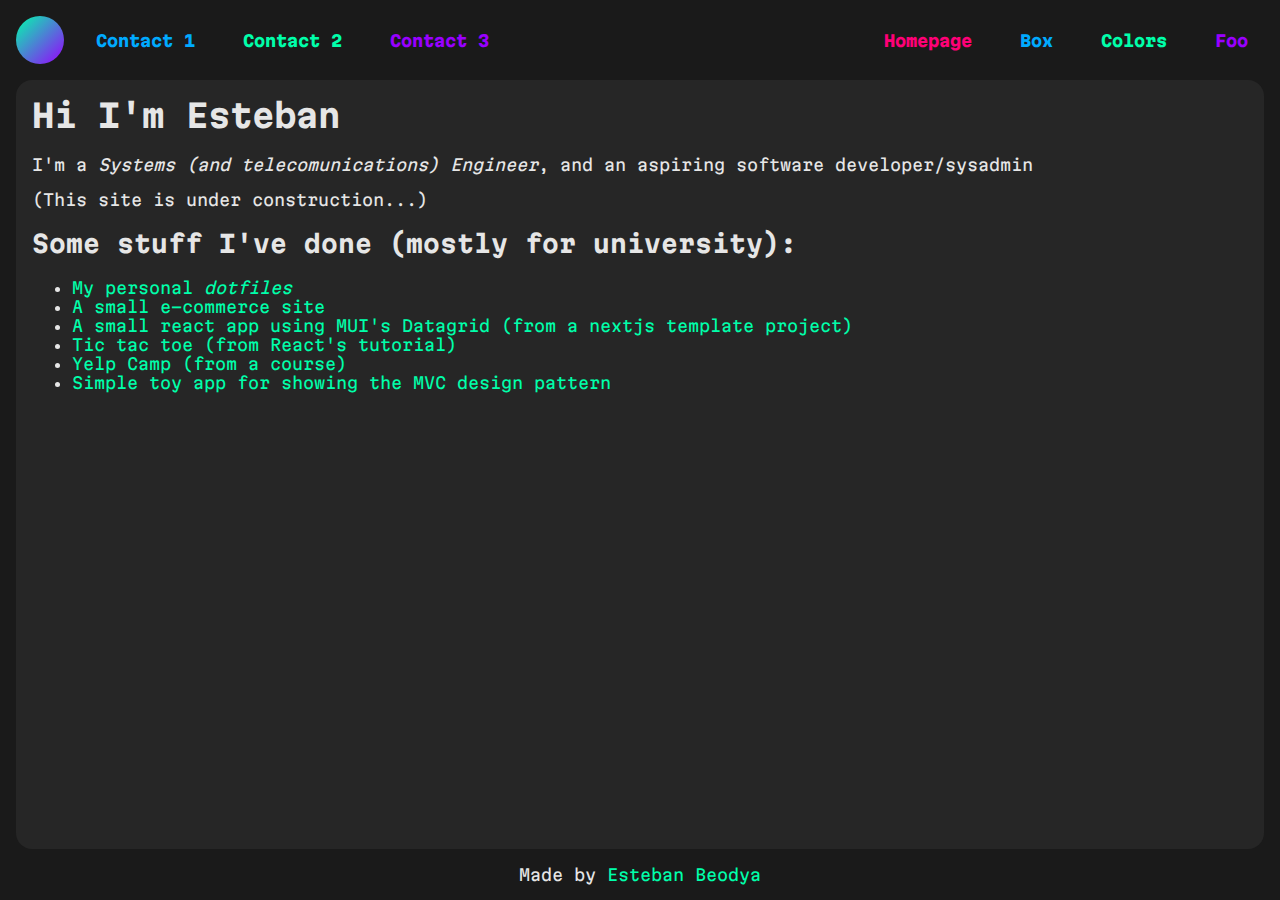
<file: index.html>
<!DOCTYPE html>
<html lang="en">

<head>
	<meta charset="UTF-8">
	<meta name="viewport" content="width=device-width, initial-scale=1.0">
	<link href="styles.css" rel="stylesheet" />
	<title>index</title>
</head>

<body>

	<nav class="navbar">
		<div class="left">
			<div class="logo animate"></div>
			<div class="nav-link animate"><a href="#">Contact 1</a></div>
			<div class="nav-link animate"><a href="#">Contact 2</a></div>
			<div class="nav-link animate"><a href="#">Contact 3</a></div>
		</div>
		<div class="right">
			<div class="nav-link animate"><a href="/index.html">Homepage</a></div>
			<div class="nav-link animate"><a href="/boxes.html">Box</a></div>
			<div class="nav-link animate"><a href="/colors.html">Colors</a></div>
			<div class="nav-link animate"><a href="#">Foo</a></div>
		</div>
	</nav>
	<main>
		<h1>Hi I'm Esteban</h1>
		<p>I'm a <em>Systems (and telecomunications) Engineer</em>, and an aspiring software developer/sysadmin</p>
		<p>(This site is under construction...)</p>

		<h2>Some stuff I've done (mostly for university):</h2>
		<ul>
			<li><a target="_blank" href="https://github.com/oldarkdesu/dots">My personal <em>dotfiles</em></a></li>
			<li><a target="_blank" href="https://ergokeebs.vercel.app/">A small e-commerce site</a></li>
			<li><a target="_blank" href="https://github.com/estebanbedoyazuluaga/mui-takehome">A small react app using MUI's Datagrid (from a nextjs template project)</a></li>
			<li><a target="_blank" href="https://github.com/estebanbedoyazuluaga/ttt-test">Tic tac toe (from React's tutorial)</a></li>
			<li><a target="_blank" href="https://github.com/estebanbedoyazuluaga/yelp-camp">Yelp Camp (from a course)</a></li>
			<li><a target="_blank" href="https://github.com/estebanbedoyazuluaga/mvc-demo">Simple toy app for showing the MVC design pattern</a></li>
		</ul>

		<p hidden> Are you reading this? Lorem ipsum dolor sit, amet consectetur adipisicing elit. Libero doloribus ea dicta nostrum sequi,
			sapiente accusamus cumque eveniet, magni laborum ullam unde impedit dolorum sit aliquid tempora. Iusto
			excepturi nihil soluta fugit cumque quod exercitationem modi repudiandae? Odio distinctio quam modi est
			explicabo vero delectus illo aspernatur, dolores numquam. Optio facere praesentium, possimus esse deleniti
			neque aliquid tempore totam eius nam assumenda culpa delectus eum recusandae, rem nulla dolore reprehenderit
			iure doloribus expedita quod fuga! Odio, dolorem explicabo. Enim consectetur eveniet est nam, omnis sint rem
			ratione ipsa magnam nihil quia pariatur, beatae ab maxime blanditiis neque architecto? Error, praesentium.
			Fuga incidunt possimus sequi sed labore aspernatur laudantium aperiam, porro quas obcaecati quaerat, magnam
			magni! Neque a molestias eligendi doloremque sapiente quas consequuntur minima. Accusamus est, nesciunt
			ipsum eaque odio eos sed accusantium, asperiores enim qui suscipit numquam voluptate molestias porro rem,
			reiciendis ad quisquam architecto placeat atque dicta. Necessitatibus ipsum, esse corporis libero id
			voluptatibus nisi tempora? Corrupti, optio? Vitae officia placeat unde maiores corporis animi, quaerat
			impedit est debitis dolor mollitia labore doloremque iusto molestiae? Commodi nesciunt dolor laborum
			suscipit, amet molestias. Dicta id commodi non quis vel, dolore qui eum labore fugit autem vero incidunt rem
			fugiat nobis pariatur sunt blanditiis veritatis reiciendis nulla harum quidem repudiandae, perspiciatis
			dolorem in! Voluptatum voluptatibus commodi similique fugit nostrum harum perferendis esse, ullam, vel nam,
			facilis id magni omnis dignissimos sint dolores. Odit earum deleniti molestias reprehenderit, atque
			officiis, temporibus cum vel beatae, vero sapiente sed. Corporis delectus tenetur repellendus deserunt
			eveniet officiis architecto consequatur labore magni? Veniam enim ipsa aliquid consequatur dolor doloribus,
			harum velit hic ducimus exercitationem. Modi ipsam iure ipsum repellat impedit ab porro vitae, iusto tenetur
			ad asperiores nam maxime laboriosam fugiat exercitationem omnis error maiores ea magni est? Minima totam
			dolor facilis iure dolorem nostrum quisquam amet, itaque ex impedit odio. Soluta temporibus nulla
			repudiandae cum quibusdam consequuntur magni sapiente, quae ab repellat. Quo facere rem alias libero
			voluptates doloribus similique odio possimus aperiam beatae. Placeat, atque recusandae, optio, itaque unde
			quidem pariatur inventore nulla omnis accusantium temporibus et possimus. Sed numquam reprehenderit aliquam
			possimus, maxime quisquam odio dolorum aspernatur! Consectetur amet numquam omnis in sequi sit perferendis
			repellendus! Illum alias nobis sequi nihil, sunt aliquid hic doloremque reprehenderit magnam voluptas eos
			adipisci fuga consectetur, aspernatur dolore tempore delectus. Modi beatae dolorem, doloribus optio sequi
			voluptate quas. Quibusdam ipsam odio et quam sit esse, reprehenderit ut molestiae recusandae odit sint
			labore doloribus iste, voluptatum possimus minus sunt tenetur ad nisi quia, corporis aut repellendus? Culpa
			ipsum perferendis sunt neque quidem necessitatibus error nostrum id? Nemo nihil quo ex tempore nobis dicta
			neque, itaque saepe, magni corporis quasi? Tempore error placeat, consequuntur harum, assumenda dolor culpa
			beatae excepturi, sint distinctio ad voluptatum neque tenetur similique ea id voluptas temporibus cum.
			Excepturi repellendus vero aut dolorum tempore deleniti voluptates eum mollitia at quam voluptatum
			recusandae, doloremque suscipit, praesentium voluptas illo corrupti ullam? Debitis pariatur ab nisi officiis
			non numquam ratione incidunt delectus eos molestiae. Saepe, iusto odio.</p>

	</main>
	<footer>
		Made by <a href="https://github.com/ebzuluaga">Esteban Beodya</a>
	</footer>
	<script>
		
	</script>
</body>
</file>
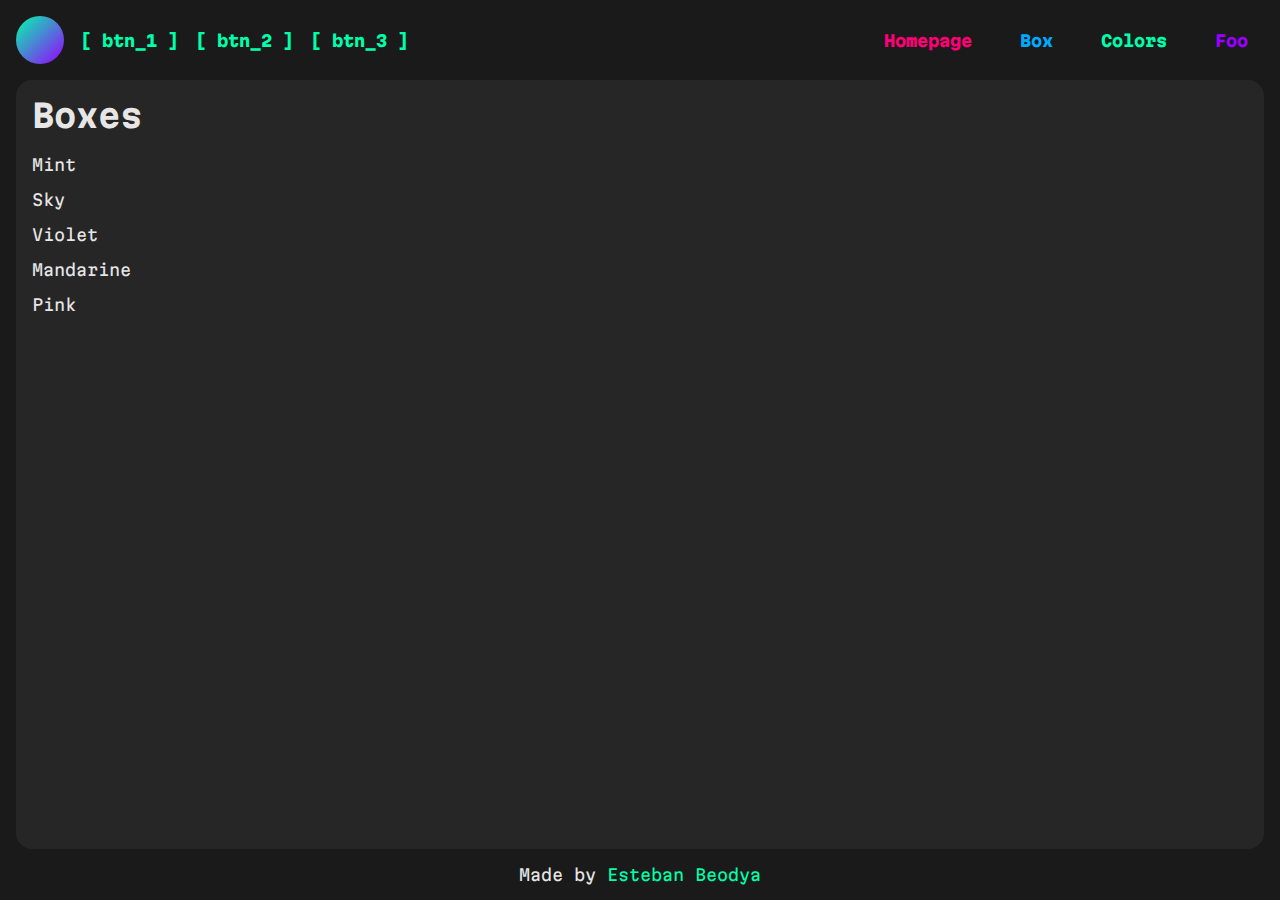
<file: boxes/index.html>
<!DOCTYPE html>
<html lang="en">

<head>
    <meta charset="UTF-8">
    <meta name="viewport" content="width=device-width, initial-scale=1.0">
    <link href="styles.css" rel="stylesheet">
	<script defer src="/script.js"></script>
	<script defer src="/include.js"></script>
    <title>Boxes</title>
</head>

<body>
    <div data-include="navbar"></div>

    <main>
        <h1>Boxes</h1>
        <div id="boxes-container"></div>
    </main>

	<div data-include="footer"></div>

	<script>
		// populate the boxes container
		let str = ''
		const colors = ['mint', 'sky', 'violet', 'mandarine', 'pink']
		for (c of colors) {
			str+=`<div id="box_a" class="item animate" color="${c}"><p>${c.replace(c[0], c[0].toUpperCase())}</p></div>\n`
		}
		document.querySelector('#boxes-container').innerHTML = str
	</script>
</body>

</html>
</file>
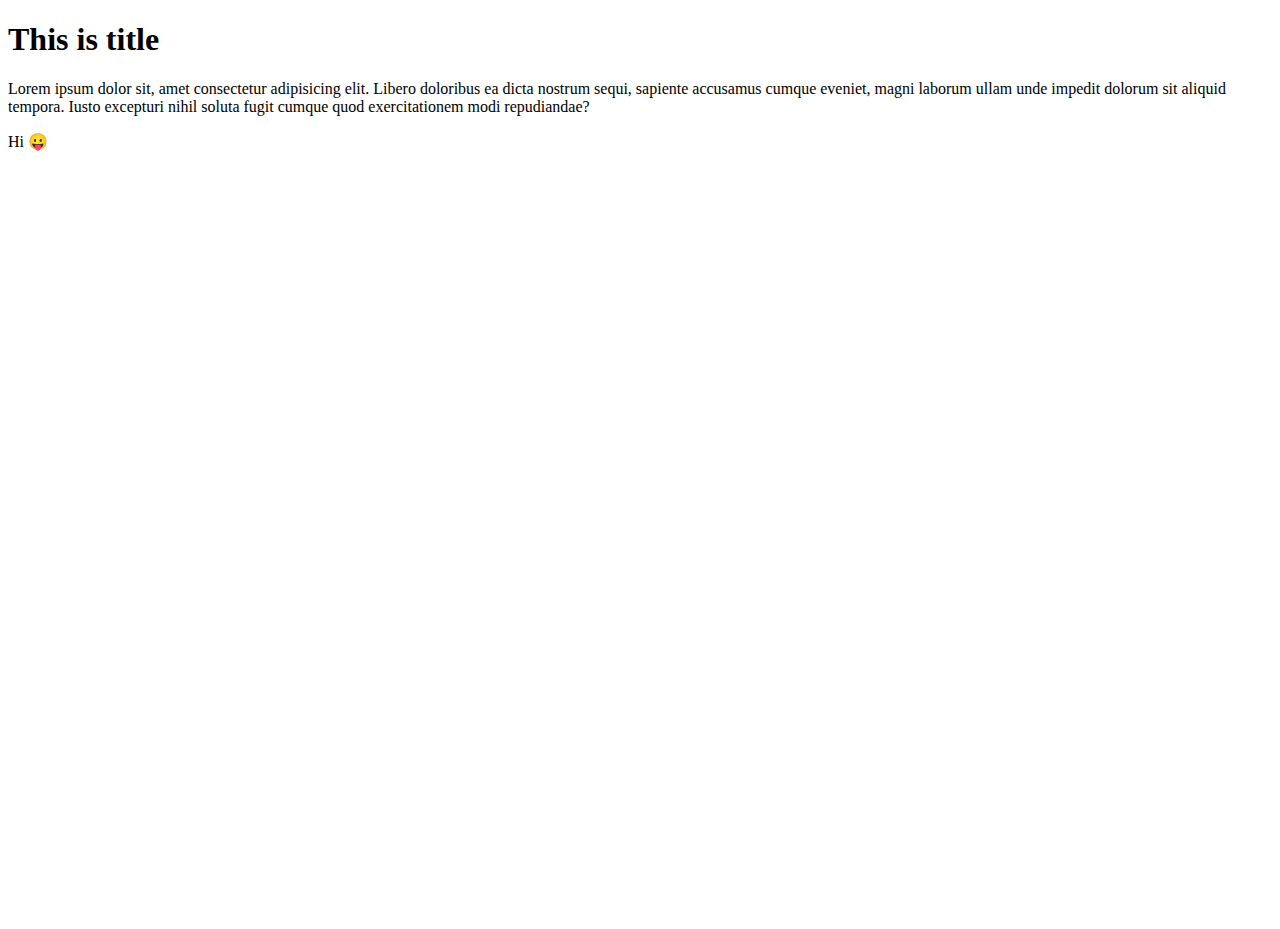
<file: foo/index.html>
<!DOCTYPE html>
<html lang="">

<head>
	<meta charset="utf-8" />
	<title></title>
	<style>
		body {
			min-height: 100vh;
			box-sizing: border-box;
		}
	</style>
</head>

<body>
	<header>
		<h1>This is title</h1>
	</header>
	<p>
		Lorem ipsum dolor sit, amet consectetur adipisicing elit. Libero
		doloribus ea dicta nostrum sequi, sapiente accusamus cumque
		eveniet, magni laborum ullam unde impedit dolorum sit aliquid
		tempora. Iusto excepturi nihil soluta fugit cumque quod
		exercitationem modi repudiandae?
	</p>
	<main>
	</main>
	<footer>Hi 😛</footer>
</body>

</html>
</file>
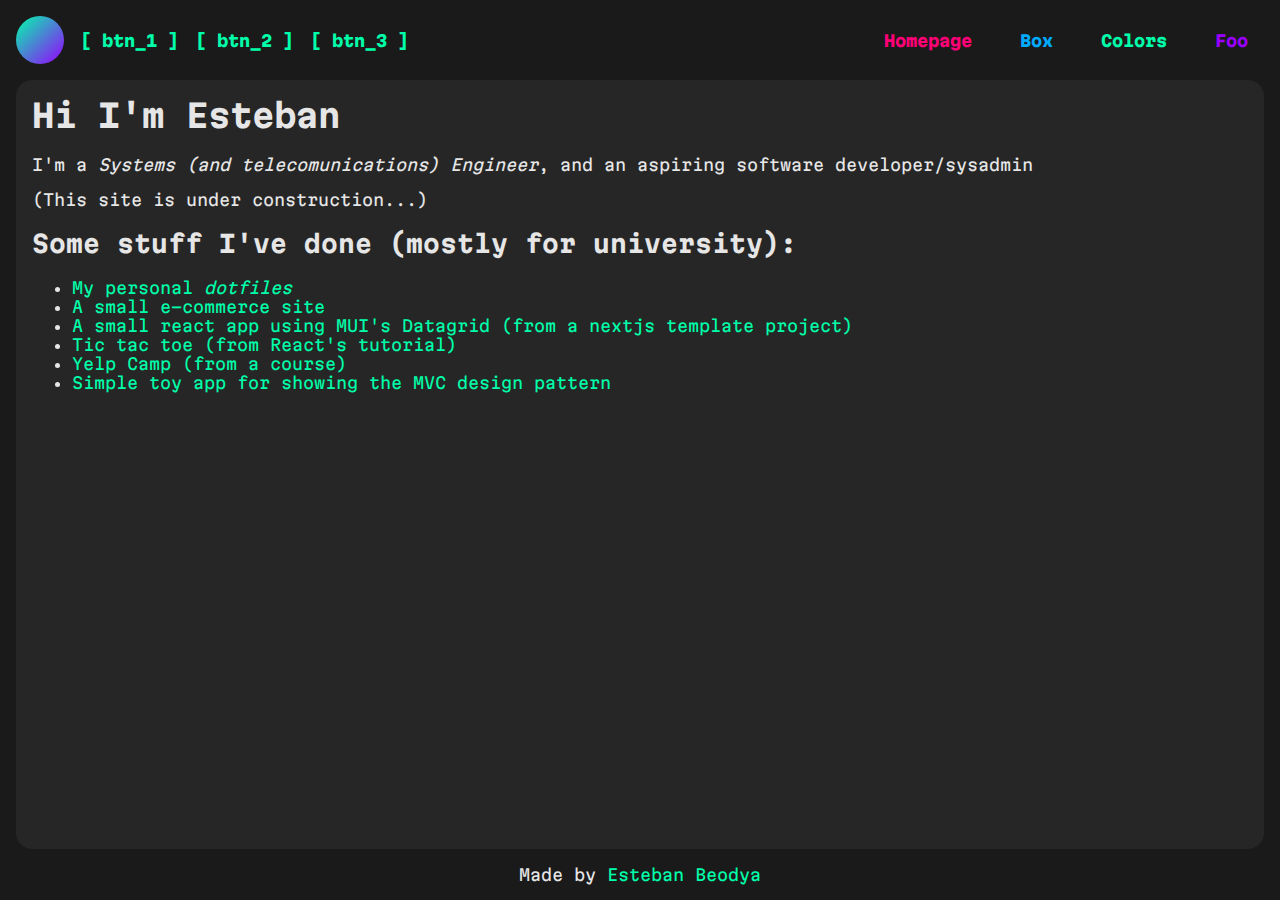
<file: site/index.html>
<!DOCTYPE html>
<html lang="en">

<head>
	<meta charset="UTF-8">
	<meta name="viewport" content="width=device-width, initial-scale=1.0">
	<link href="styles.css" rel="stylesheet">
	<script defer src="./script.js"></script>
	<script defer src="./include.js"></script>
	<title>Index</title>
</head>

<body>

	<div data-include="navbar"></div>
	<main>
		<h1>Hi I'm Esteban</h1>
		<p>I'm a <em>Systems (and telecomunications) Engineer</em>, and an aspiring software developer/sysadmin</p>
		<p>(This site is under construction...)</p>

		<h2>Some stuff I've done (mostly for university):</h2>
		<ul>
			<li><a target="_blank" href="https://github.com/oldarkdesu/dots">My personal <em>dotfiles</em></a></li>
			<li><a target="_blank" href="https://ergokeebs.vercel.app/">A small e-commerce site</a></li>
			<li><a target="_blank" href="https://github.com/estebanbedoyazuluaga/mui-takehome">A small react app using MUI's Datagrid (from a nextjs template project)</a></li>
			<li><a target="_blank" href="https://github.com/estebanbedoyazuluaga/ttt-test">Tic tac toe (from React's tutorial)</a></li>
			<li><a target="_blank" href="https://github.com/estebanbedoyazuluaga/yelp-camp">Yelp Camp (from a course)</a></li>
			<li><a target="_blank" href="https://github.com/estebanbedoyazuluaga/mvc-demo">Simple toy app for showing the MVC design pattern</a></li>
		</ul>

		<p id="lorem-ipsum" hidden> Are you reading this? Lorem ipsum dolor sit, amet consectetur adipisicing elit. Libero doloribus ea dicta nostrum sequi,
			sapiente accusamus cumque eveniet, magni laborum ullam unde impedit dolorum sit aliquid tempora. Iusto
			excepturi nihil soluta fugit cumque quod exercitationem modi repudiandae? Odio distinctio quam modi est
			explicabo vero delectus illo aspernatur, dolores numquam. Optio facere praesentium, possimus esse deleniti
			neque aliquid tempore totam eius nam assumenda culpa delectus eum recusandae, rem nulla dolore reprehenderit
			iure doloribus expedita quod fuga! Odio, dolorem explicabo. Enim consectetur eveniet est nam, omnis sint rem
			ratione ipsa magnam nihil quia pariatur, beatae ab maxime blanditiis neque architecto? Error, praesentium.
			Fuga incidunt possimus sequi sed labore aspernatur laudantium aperiam, porro quas obcaecati quaerat, magnam
			magni! Neque a molestias eligendi doloremque sapiente quas consequuntur minima. Accusamus est, nesciunt
			ipsum eaque odio eos sed accusantium, asperiores enim qui suscipit numquam voluptate molestias porro rem,
			reiciendis ad quisquam architecto placeat atque dicta. Necessitatibus ipsum, esse corporis libero id
			voluptatibus nisi tempora? Corrupti, optio? Vitae officia placeat unde maiores corporis animi, quaerat
			impedit est debitis dolor mollitia labore doloremque iusto molestiae? Commodi nesciunt dolor laborum
			suscipit, amet molestias. Dicta id commodi non quis vel, dolore qui eum labore fugit autem vero incidunt rem
			fugiat nobis pariatur sunt blanditiis veritatis reiciendis nulla harum quidem repudiandae, perspiciatis
			dolorem in! Voluptatum voluptatibus commodi similique fugit nostrum harum perferendis esse, ullam, vel nam,
			facilis id magni omnis dignissimos sint dolores. Odit earum deleniti molestias reprehenderit, atque
			officiis, temporibus cum vel beatae, vero sapiente sed. Corporis delectus tenetur repellendus deserunt
			eveniet officiis architecto consequatur labore magni? Veniam enim ipsa aliquid consequatur dolor doloribus,
			harum velit hic ducimus exercitationem. Modi ipsam iure ipsum repellat impedit ab porro vitae, iusto tenetur
			ad asperiores nam maxime laboriosam fugiat exercitationem omnis error maiores ea magni est? Minima totam
			dolor facilis iure dolorem nostrum quisquam amet, itaque ex impedit odio. Soluta temporibus nulla
			repudiandae cum quibusdam consequuntur magni sapiente, quae ab repellat. Quo facere rem alias libero
			voluptates doloribus similique odio possimus aperiam beatae. Placeat, atque recusandae, optio, itaque unde
			quidem pariatur inventore nulla omnis accusantium temporibus et possimus. Sed numquam reprehenderit aliquam
			possimus, maxime quisquam odio dolorum aspernatur! Consectetur amet numquam omnis in sequi sit perferendis
			repellendus! Illum alias nobis sequi nihil, sunt aliquid hic doloremque reprehenderit magnam voluptas eos
			adipisci fuga consectetur, aspernatur dolore tempore delectus. Modi beatae dolorem, doloribus optio sequi
			voluptate quas. Quibusdam ipsam odio et quam sit esse, reprehenderit ut molestiae recusandae odit sint
			labore doloribus iste, voluptatum possimus minus sunt tenetur ad nisi quia, corporis aut repellendus? Culpa
			ipsum perferendis sunt neque quidem necessitatibus error nostrum id? Nemo nihil quo ex tempore nobis dicta
			neque, itaque saepe, magni corporis quasi? Tempore error placeat, consequuntur harum, assumenda dolor culpa
			beatae excepturi, sint distinctio ad voluptatum neque tenetur similique ea id voluptas temporibus cum.
			Excepturi repellendus vero aut dolorum tempore deleniti voluptates eum mollitia at quam voluptatum
			recusandae, doloremque suscipit, praesentium voluptas illo corrupti ullam? Debitis pariatur ab nisi officiis
			non numquam ratione incidunt delectus eos molestiae. Saepe, iusto odio.</p>

	</main>
	<div data-include="footer"></div>
</body>
</file>
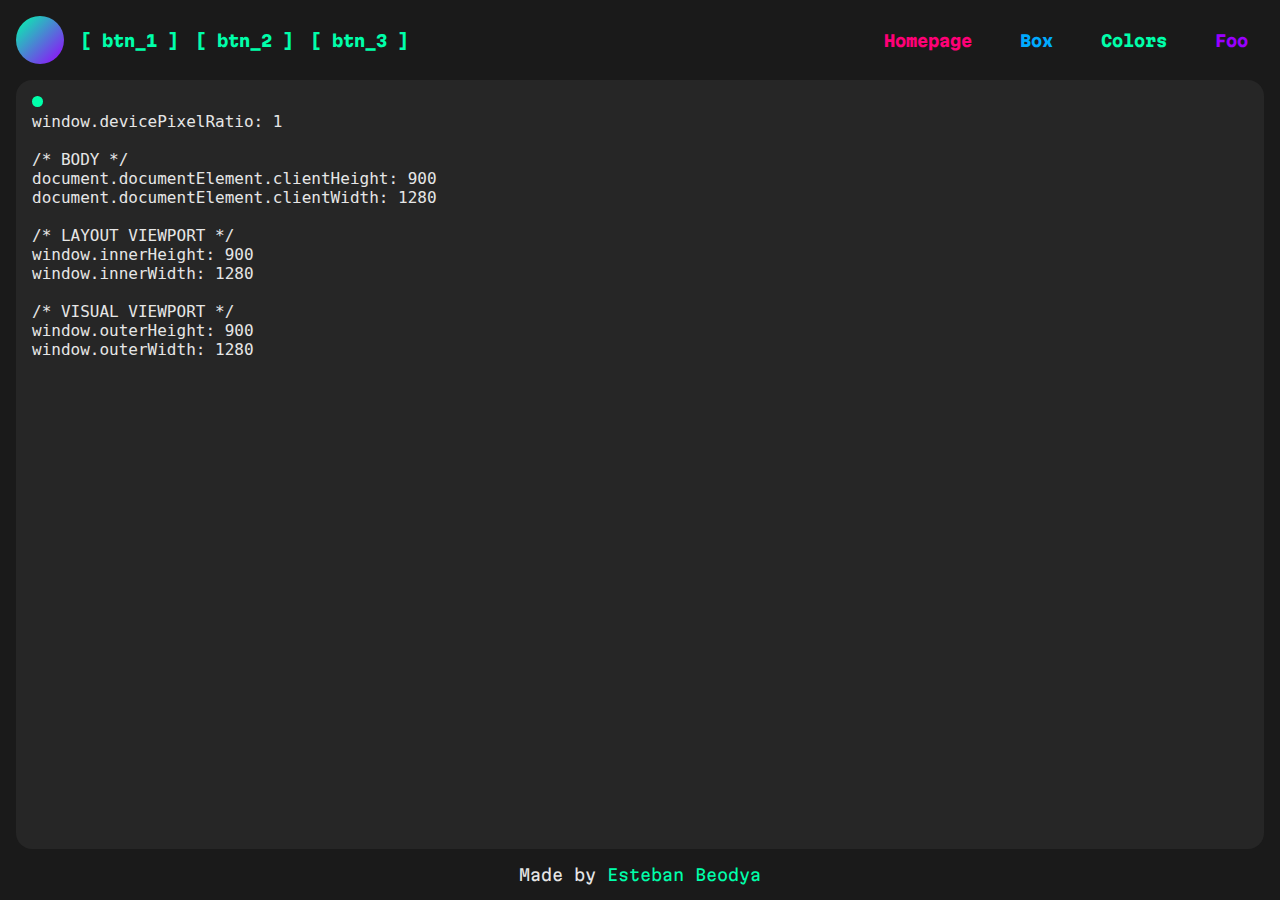
<file: test/index.html>
<!DOCTYPE html>
<html lang="en">

<head>
	<meta charset="UTF-8">
	<meta name="viewport" content="width=device-width, initial-scale=1.0">
	<link href="style.css" rel="stylesheet">
	<script defer src="script.js"></script>
	<!-- for the divs with data-include property -->
	<script defer src="/include.js"></script>
	<title>Index</title>
</head>

<body>
	<div data-include="navbar"></div>
	<main>
		<div id="blinking-dot"></div>
		<pre id="disp"></pre>
	</main>
	<div data-include="footer"></div>
</body>
</file>
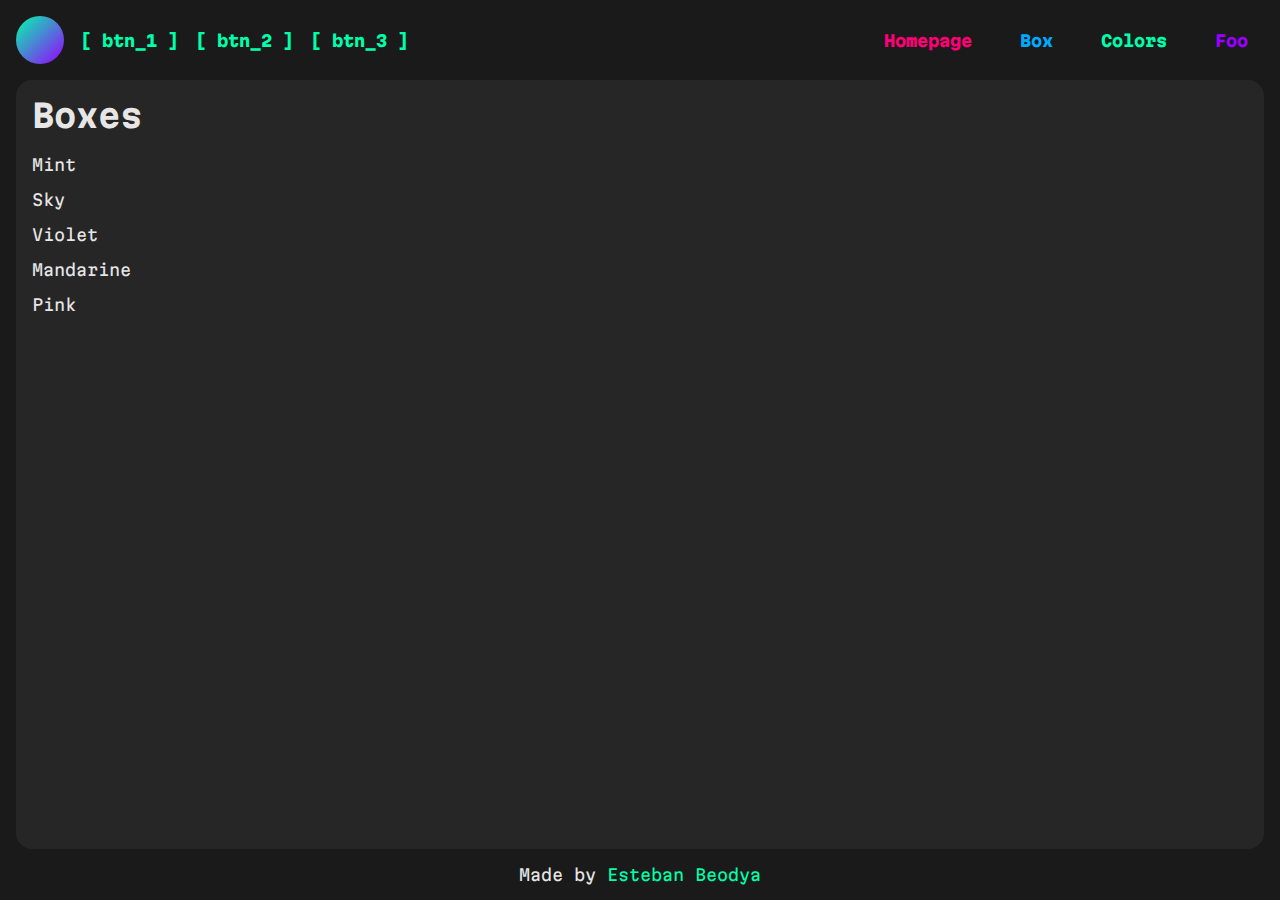
<file: boxes.html>
<!DOCTYPE html>
<html lang="en">

<head>
    <meta charset="UTF-8">
    <meta name="viewport" content="width=device-width, initial-scale=1.0">
    <link href="styles.css" rel="stylesheet">
	<script defer src="/script.js"></script>
	<script defer src="/include.js"></script>
    <title>Boxes</title>
</head>

<body>

    <div data-include="navbar"></div>

    <main>
        <h1>Boxes</h1>
        <div id="boxes-container"></div>
    </main>

	<div data-include="footer"></div>

	<script>
		// populate the boxes container
		let str = ''
		const colors = ['mint', 'sky', 'violet', 'mandarine', 'pink']
		for (c of colors) {
			str+=`<div id="box_a" class="item animate" color="${c}"><p>${c.replace(c[0], c[0].toUpperCase())}</p></div>\n`
		}
		document.querySelector('#boxes-container').innerHTML = str
	</script>
</body>

</html>
</file>
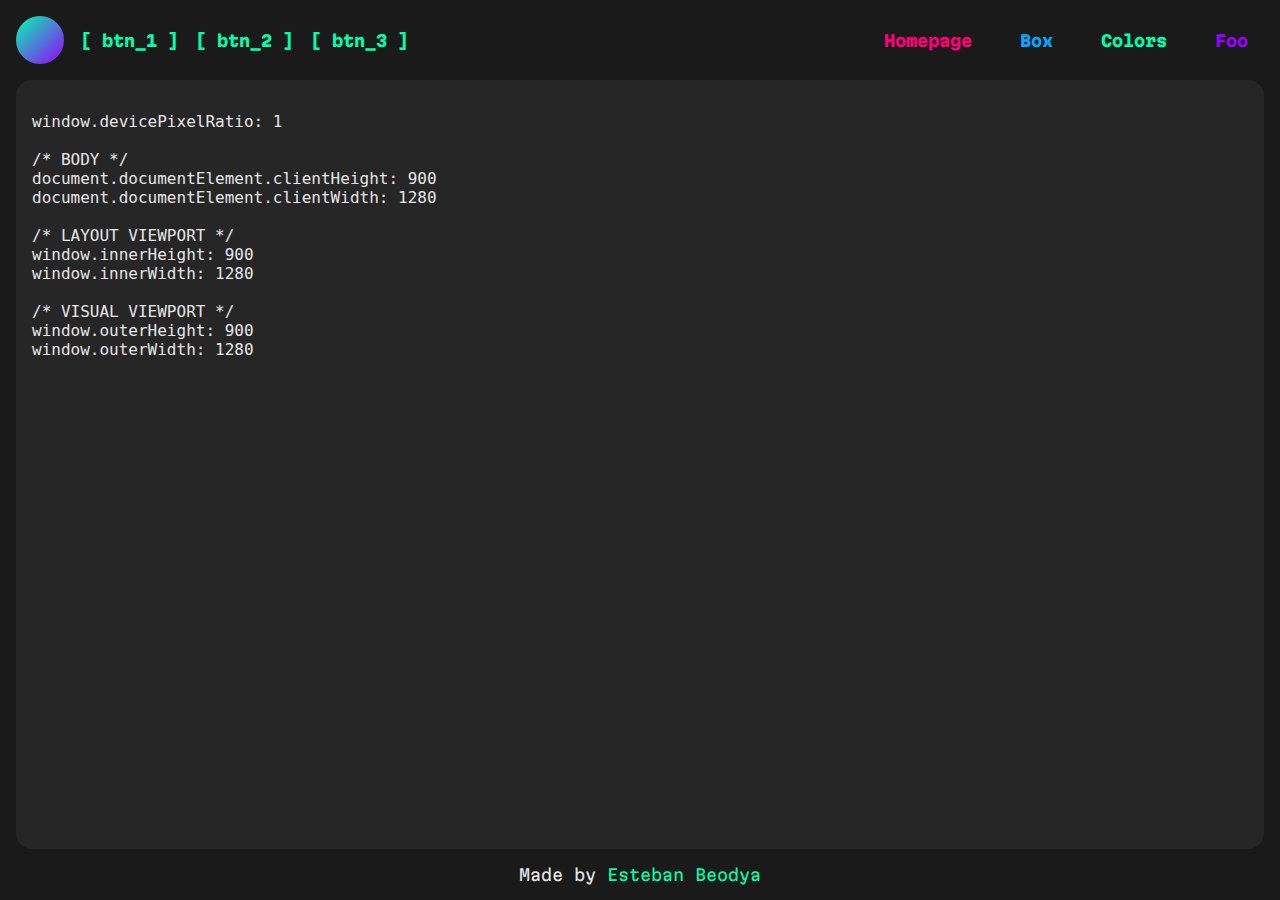
<file: foo.html>
<!DOCTYPE html>
<html lang="en">

<head>
	<meta charset="UTF-8">
	<meta name="viewport" content="width=device-width, initial-scale=1.0">
	<link href="styles.css" rel="stylesheet">
	<script defer src="./script.js"></script>
	<script defer src="./include.js"></script>
	<script defer src="foo.js"></script>
	<title>Index</title>
</head>

<body>
	<div data-include="navbar"></div>
	<main>
		<div id="blinking-dot"></div>
		<pre id="disp"></pre>
	</main>
	<div data-include="footer"></div>
</body>
</file>
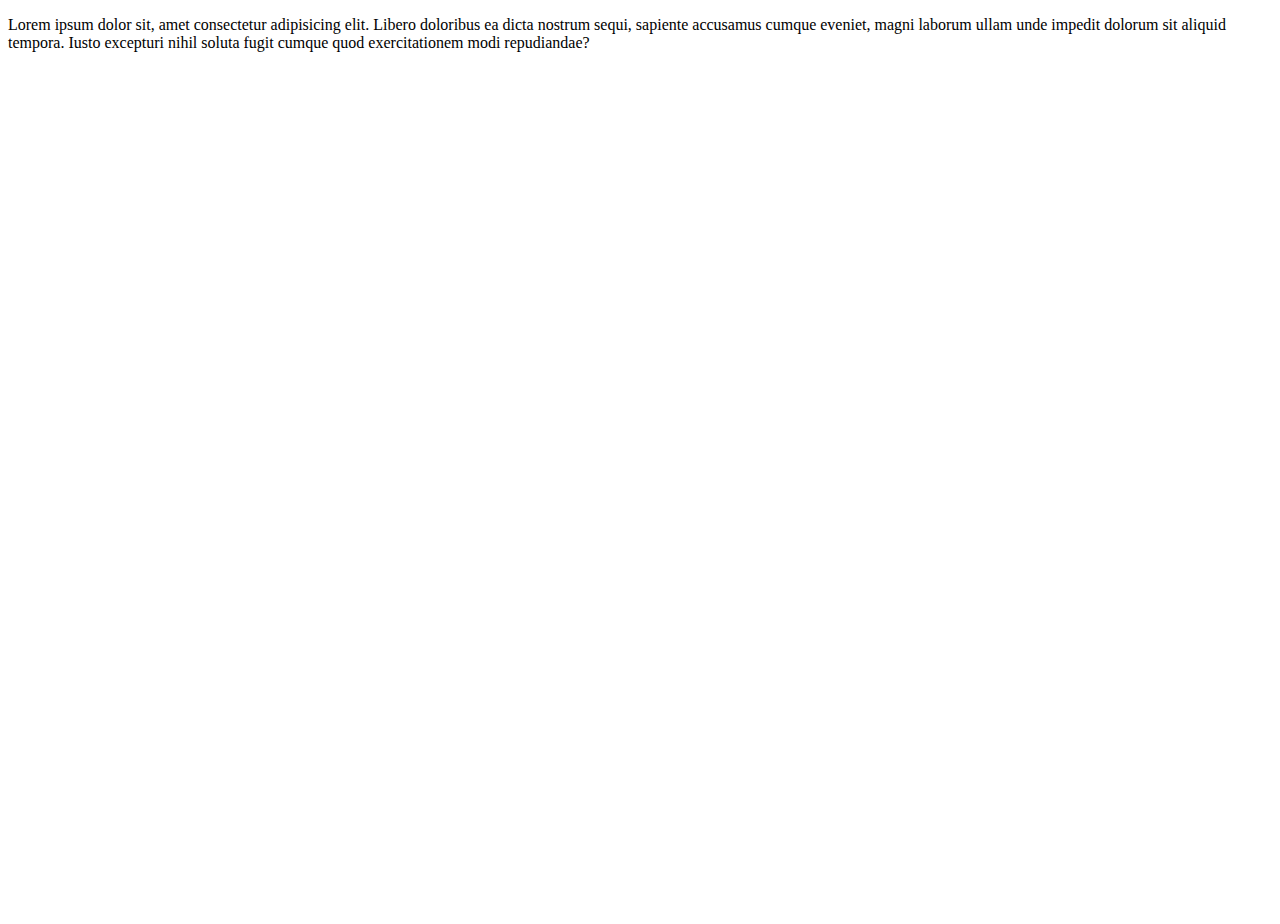
<file: test.html>
<!DOCTYPE html>
<html lang="">

<head>
	<meta charset="utf-8" />
	<title></title>
	<style>
		html {  }
		body { min-height: 100vh; box-sizing: border-box; }
	</style>
</head>

<body>
	<!-- <header>
		<h1>This is title</h1>
	</header> -->
	<p>
		Lorem ipsum dolor sit, amet consectetur adipisicing elit. Libero
		doloribus ea dicta nostrum sequi, sapiente accusamus cumque
		eveniet, magni laborum ullam unde impedit dolorum sit aliquid
		tempora. Iusto excepturi nihil soluta fugit cumque quod
		exercitationem modi repudiandae?
	</p>
	<!-- <main>
	</main>
	<footer>Hi 😛</footer> -->
</body>

</html>
</file>
<file: styles.css>
@import url('https://fonts.googleapis.com/css2?family=Martian+Mono:wght@100..800&display=swap');

:root {
	--color-light: hsl(0, 0%, 90%);
	--color-dark: hsl(0, 0%, 15%);
	--color-hot-pink: #ff0077;
	--color-violet: #9900ff;
	--color-mint: #00FFAA;
	--color-sky: #00AAFF;
	--color-mandarine: #FFAA00;
	/*FA5*/
	--color-banana: #FFEE00;
	--foreground: var(--color-light);
	--background: var(--color-dark);
	--background-secondary: hsl(0, 0%, 10%);

	--gaps: 1rem;
	--radius: var(--gaps);
	--accent: var(--color-mint);
}

/* make the displayed page take 100% of the viewport, responding to height
   changes such as the searchbar in mobile web browsers.
*/
html {
	height: 100dvh;
}
body {
	height: 100%;
}

/* ---------------------------------------- */

body {
	font-family: 'Martian Mono', monospace;
	font-size: 1rem;
	color: var(--foreground);
	background-color: var(--background-secondary);
	margin: 0;
	padding: 0 var(--gaps);
	display: flex;
	flex-direction: column;
}

/* Utility */
.animate {
	transition: all .5s cubic-bezier(0.16, 1, 0.3, 1);
}

.navbar {
	display: flex;
	flex-direction: row;
	justify-content: space-between;
	height: calc(var(--gaps) * 3);
	gap: 1em;
	padding: var(--gaps) 0;

	.left .logo {
		width: calc(var(--gaps) * 3);
		height: calc(var(--gaps) * 3);
		background: linear-gradient(.375turn, var(--color-mint) 0%, var(--color-violet));
		border-radius: 100vh;

		&:hover {
			transform: rotate(.5turn);
			background: linear-gradient(.375turn, var(--color-hot-pink) 0%, var(--color-sky));
		}
	}
	

	.left , .right {
		display: flex;
		align-items: stretch;
		gap: var(--gaps);
		height: 100%;
		
		.nav-btn {
			color: var(--accent);
			display: flex;
			justify-content: center;
			align-items: center;
			border-radius: 0.5rem;
			&:hover { 
				background-color: var(--accent);
				color: var(--background);
				cursor: pointer;
			}
			&:active {
				background-color: var(--color-hot-pink);
				transition: none;
			}
			button {
				cursor: inherit;
				color: inherit;
				background-color: transparent;
				font-size: 1rem;
				font-family: 'Martian Mono', monospace;
				font-weight: 900;
				padding: 0;
				border: none;
				text-wrap: nowrap;
				&::before { content: "[ " }
				&::after { content: " ]" }
			}
		}
		.nav-link {
			color: var(--accent);
			display: flex;
			justify-content: center;
			align-items: center;
			border-radius: 100vh;

			a {
				text-decoration: none;
				font-weight: 900;
				color: inherit;

				&:visited {
					color: inherit;
				}

				&:hover {
					text-decoration: none;
				}
			}

			&:hover {
				color: var(--background-secondary);
				background-color: var(--accent);
			}

			&:nth-of-type(1) {
				--accent: var(--color-hot-pink)
			}

			&:nth-of-type(2) {
				--accent: var(--color-sky)
			}

			&:nth-of-type(3) {
				--accent: var(--color-mint)
			}

			&:nth-of-type(4) {
				--accent: var(--color-violet)
			}

			a {
				padding: var(--gaps)
			}
		}
	}
}


main {
	flex-grow: 1;
	background-color: var(--background);
	padding: var(--gaps);
	border-radius: var(--radius);
	height: auto;

	h1 {
		margin-top: 0;
	}
}

footer {
	padding: var(--gaps);
	text-align: center;
}


a {
	color: var(--color-mint);
	text-decoration: none;

	&:visited {
		color: var(--color-mint);
	}

	&:hover {
		text-decoration: underline;
		color: var(--color-hot-pink);
	}
}

/* misc */

@keyframes rotate {
	from {
		transform: rotate(0deg);
	}

	to {
		transform: rotate(360deg);
	}
}

img.spin {
	animation-name: rotate;
	animation-duration: 2s;
	animation-iteration-count: infinite;
	animation-timing-function: linear;
}
</file>
<file: boxes/styles.css>
/* common stylesheet*/
@import url("/styles.css")
</file>
<file: site/styles.css>
@import url('https://fonts.googleapis.com/css2?family=Martian+Mono:wght@100..800&display=swap');

:root {
	--color-light: hsl(0, 0%, 90%);
	--color-dark: hsl(0, 0%, 15%);
	--color-hot-pink: #ff0077;
	--color-violet: #9900ff;
	--color-mint: #00FFAA;
	--color-sky: #00AAFF;
	--color-mandarine: #FFAA00;
	/*FA5*/
	--color-banana: #FFEE00;
	--foreground: var(--color-light);
	--background: var(--color-dark);
	--background-secondary: hsl(0, 0%, 10%);

	--gaps: 1em;
	--radius: var(--gaps);
	--accent: var(--color-mint);
}

/* make the displayed page take 100% of the viewport, responding to height
   changes such as the searchbar in mobile web browsers.
*/
html {
	height: 100dvh;
}


/* ---------------------------------------- */

body {
	font-family: 'Martian Mono', monospace;
	color: var(--foreground);
	background-color: var(--background-secondary);
	height: 100%;
	margin: 0;
	padding: 0 var(--gaps);
	display: flex;
	flex-direction: column;
}

/* Utility */
.animate {
	transition: all .5s cubic-bezier(0.16, 1, 0.3, 1);
	/* transition-property: color,background-color,outline,border; */
}

.navbar {
	display: flex;
	flex-direction: row;
	justify-content: space-between;
	height: calc(var(--gaps) * 3);
	gap: 1em;
	padding: var(--gaps) 0;

	.left .logo {
		width: calc(var(--gaps) * 3);
		height: calc(var(--gaps) * 3);
		background: linear-gradient(.375turn, var(--color-mint) 0%, var(--color-violet));
		border-radius: 100vh;

		&:hover {
			transform: rotate(.5turn);
			background: linear-gradient(.375turn, var(--color-hot-pink) 0%, var(--color-sky));
		}
	}
	

	.left , .right {
		display: flex;
		align-items: stretch;
		gap: var(--gaps);
		height: 100%;
		
		.nav-btn {
			color: var(--accent);
			display: flex;
			justify-content: center;
			align-items: center;
			border-radius: 0.5rem;
			&:hover { 
				background-color: var(--accent);
				color: var(--background);
				cursor: pointer;
			}
			&:active {
				background-color: var(--color-hot-pink);
				transition: none;
			}
			button {
				cursor: inherit;
				color: inherit;
				background-color: transparent;
				font-size: 1rem;
				font-family: 'Martian Mono', monospace;
				font-weight: 900;
				padding: 0;
				border: none;
				text-wrap: nowrap;
				&::before { content: "[ " }
				&::after { content: " ]" }
			}
		}
		.nav-link {
			color: var(--accent);
			display: flex;
			justify-content: center;
			align-items: center;
			border-radius: 100vh;

			a {
				text-decoration: none;
				font-weight: 900;
				color: inherit;

				&:visited {
					color: inherit;
				}

				&:hover {
					text-decoration: none;
				}
			}

			&:hover {
				color: var(--background-secondary);
				background-color: var(--accent);
			}

			&:nth-of-type(1) {
				--accent: var(--color-hot-pink)
			}

			&:nth-of-type(2) {
				--accent: var(--color-sky)
			}

			&:nth-of-type(3) {
				--accent: var(--color-mint)
			}

			&:nth-of-type(4) {
				--accent: var(--color-violet)
			}

			a {
				padding: var(--gaps)
			}
		}
	}
}


main {
	flex-grow: 1;
	background-color: var(--background);
	padding: var(--gaps);
	border-radius: var(--radius);
	height: auto;

	h1 {
		margin-top: 0;
	}
}

footer {
	padding: var(--gaps);
	text-align: center;
}


a {
	color: var(--color-mint);
	text-decoration: none;

	&:visited {
		color: var(--color-mint);
	}

	&:hover {
		text-decoration: underline;
		color: var(--color-hot-pink);
	}
}

/* Boxes */

#boxes-container {
	display: flex;
	gap: 1em;
	line-height: 0;
	.item {
		display: inline-block;
		width: 10em;
		height: 10em;

		color: var(--background);
		border-radius: var(--gaps);
		background-color: var(--accent);
		user-select: none;

		&:active {
			outline: 0.2rem solid var(--accent);
			color: var(--accent);
			background-color: var(--background);
		}

		&[color="mint"] {
			--accent: var(--color-mint)
		}
		
		&[color="sky"] {
			--accent: var(--color-sky)
		}
		
		&[color="violet"] {
			--accent: var(--color-violet)
		}
		
		&[color="mandarine"] {
			--accent: var(--color-mandarine)
		}
		&[color="pink"] {
			--accent: var(--color-hot-pink)
		}
		p {
			text-align: center;
		}
	}
}


/* Colors */

main #colors-container {
	line-height: 0;
	& > div {
		.slot {
			display: inline-block;
			background-color: var(--foreground);
			color: var(--background);
		}
	}
}

/* misc */

@keyframes rotate {
	from {
		transform: rotate(0deg);
	}

	to {
		transform: rotate(360deg);
	}
}

img.spin {
	animation-name: rotate;
	animation-duration: 2s;
	animation-iteration-count: infinite;
	animation-timing-function: linear;
}
</file>
<file: test/style.css>
@import url("/styles.css");

@keyframes blink {
	100% { background-color: transparent }
}	

main {
	position: relative;
}

#blinking-dot {
	position: absolute;
	top: var(--gaps);
	left: var(--gaps);	
	border-radius: 50%;
	min-height: calc(var(--gaps) / 1.5);
	min-width: calc(var(--gaps) / 1.5);
	background-color: var(--color-mint);
	animation: 0.5s blink infinite;
	&+span {
		position: absolute;
		margin-left:  calc(var(--gaps) * 2); 
		font-size: calc(var(--gaps) / 2);
		color: var(--color-mint);
	}
}
</file>
